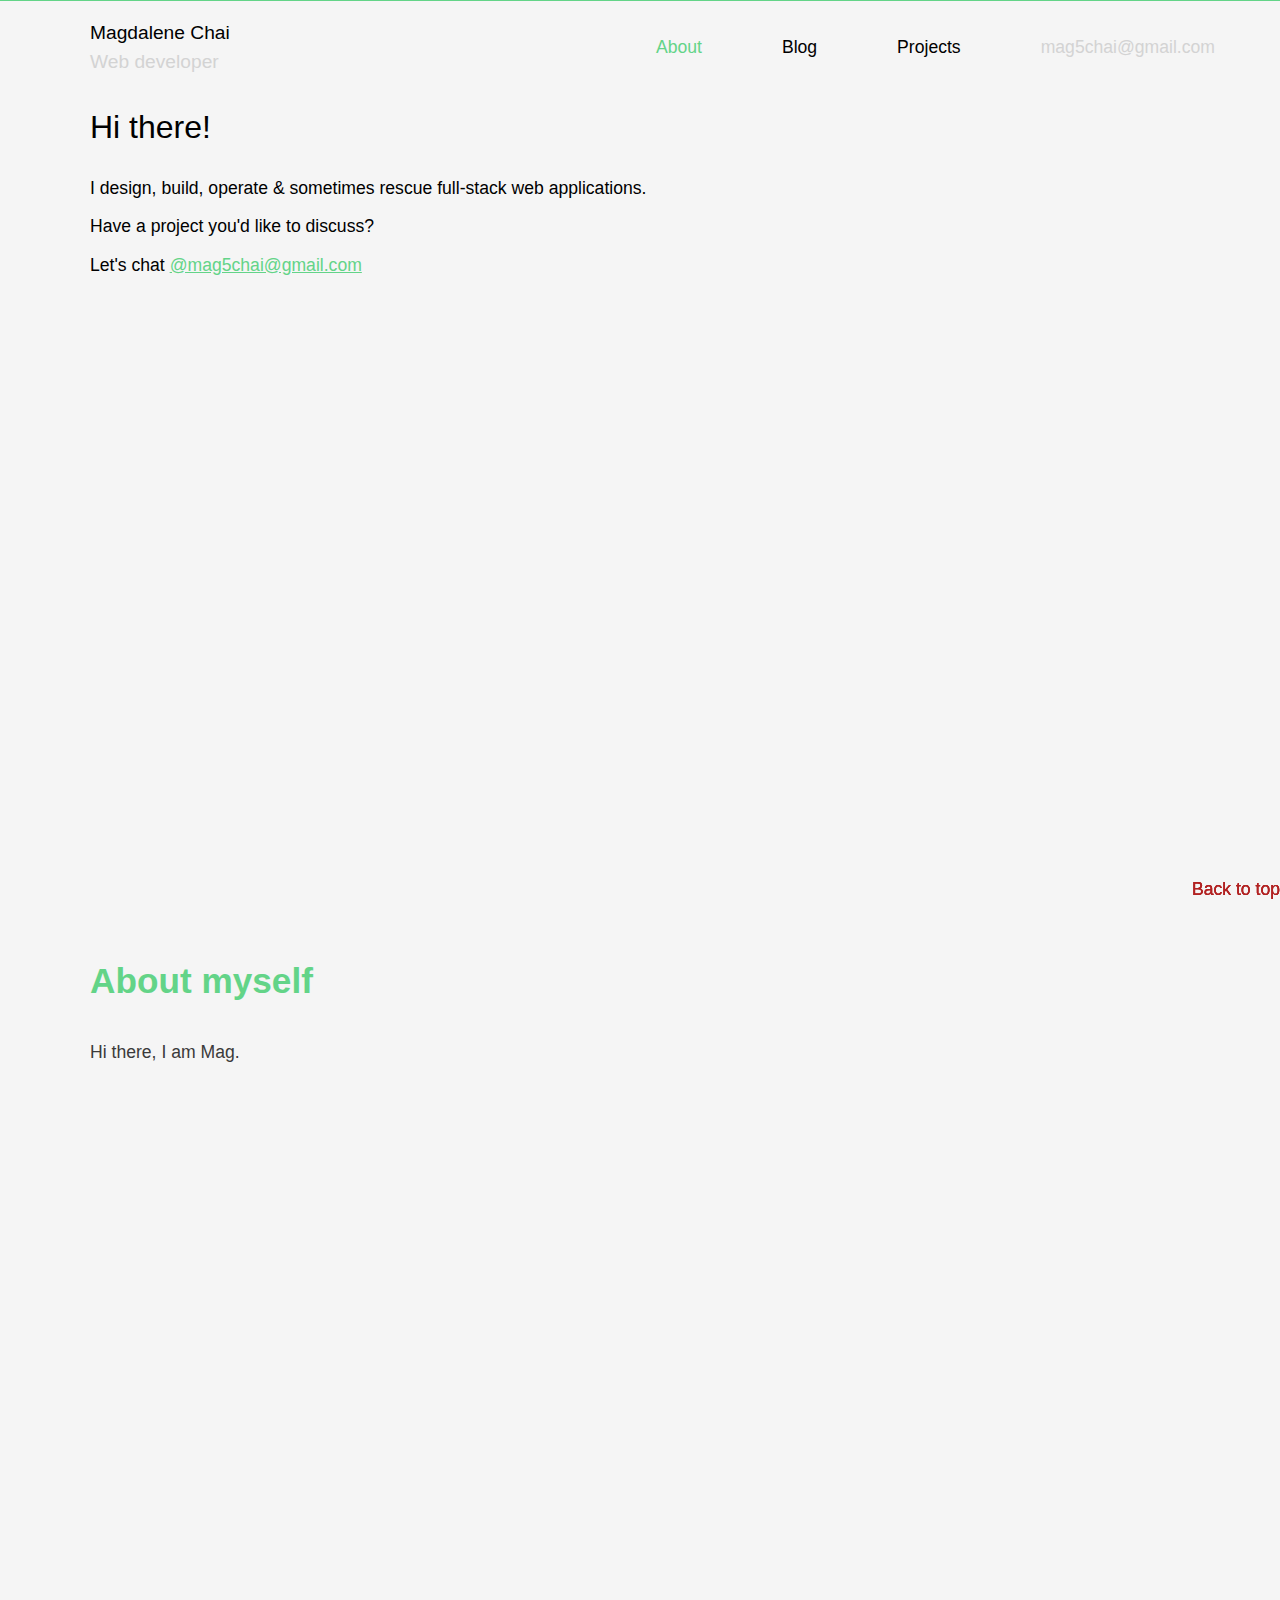
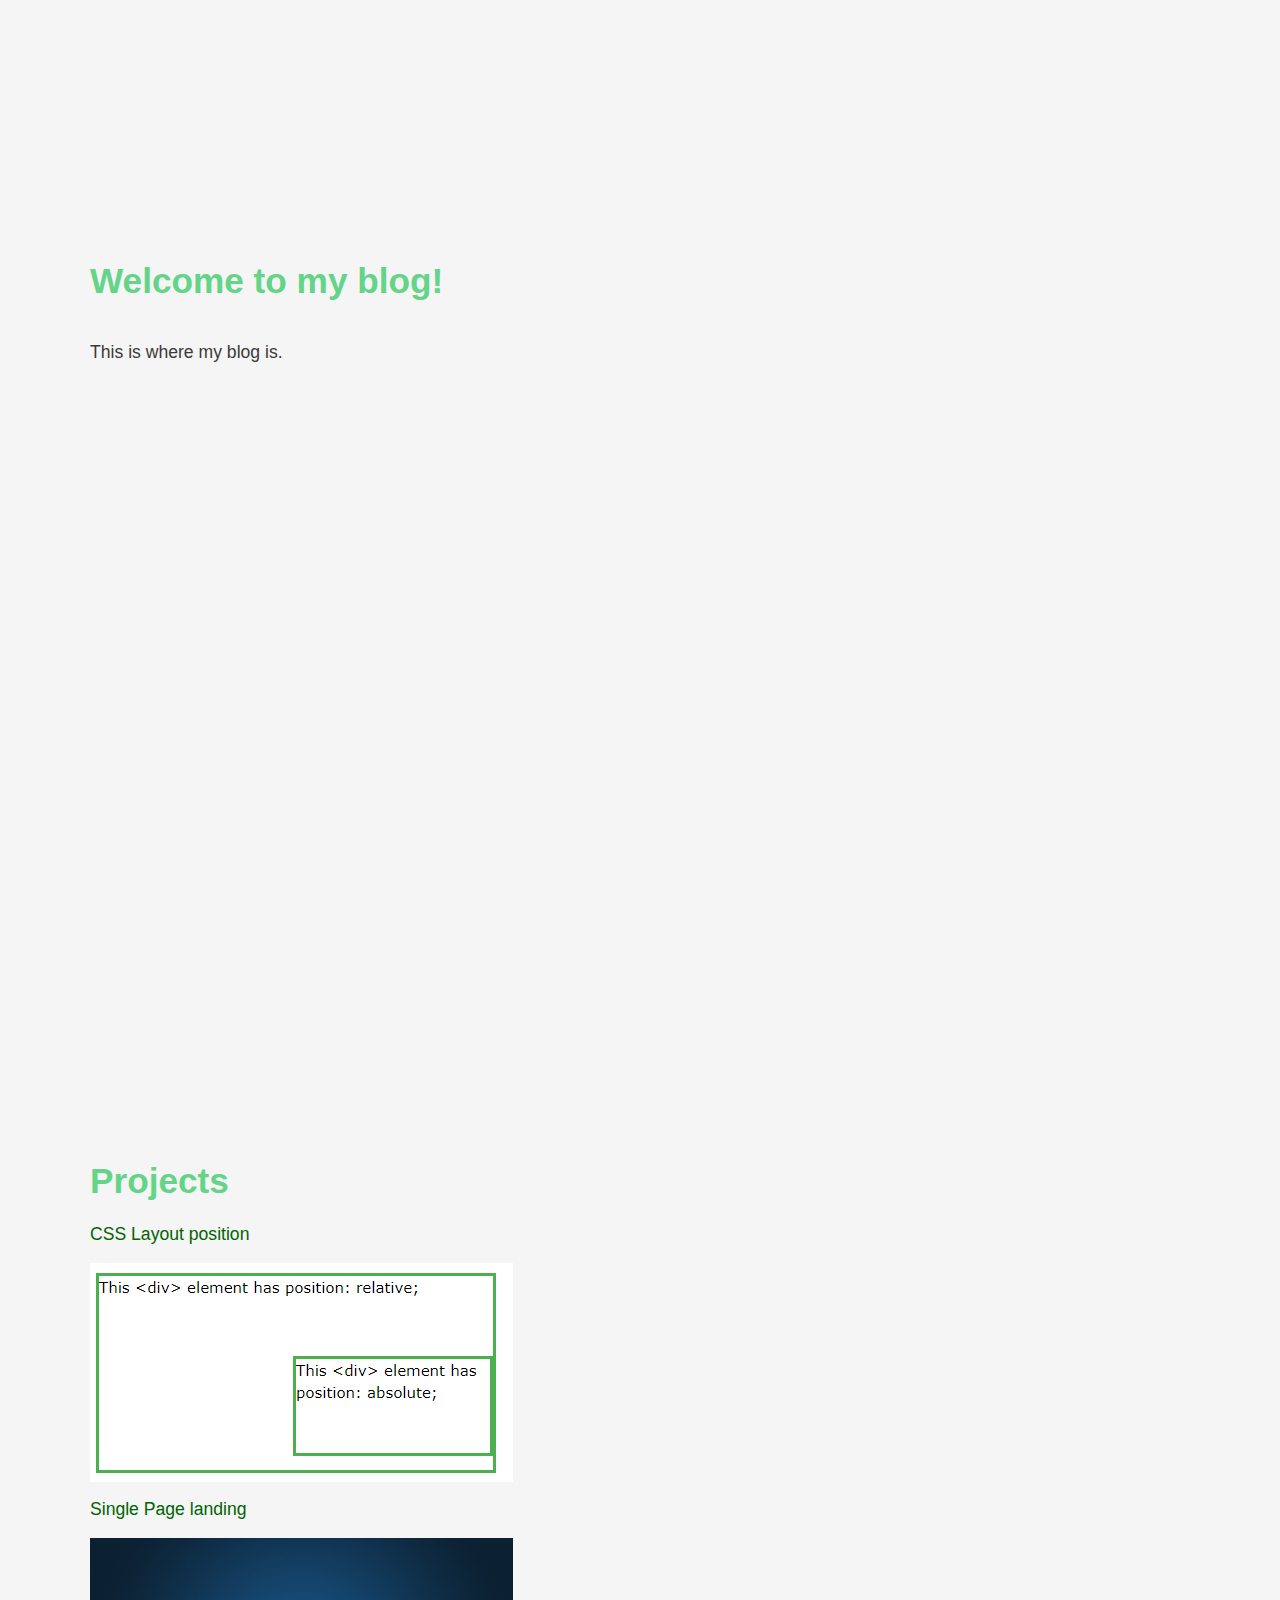
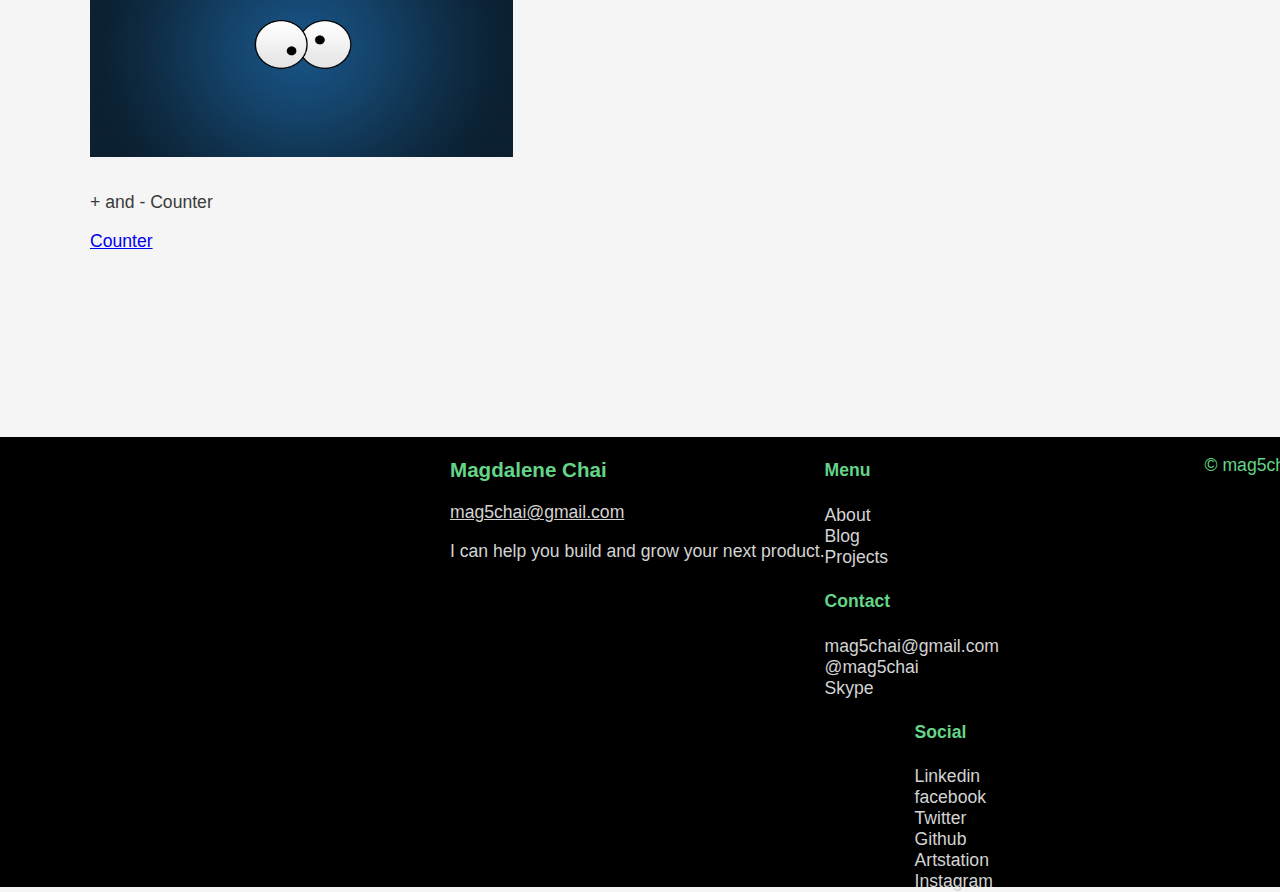
<file: index.html>
<html>
    <head>
        <title>Projects hole</title>
        <link rel="stylesheet" type="text/css" href="./style2.css">
    </head>
    <body>
   
        <header id="top" class="header">
            <div class="start">
                <div class="container">
                    <div class="leftcol">
                        <p>Magdalene Chai</p>
                        <p class="grey">Web developer</p>
                    </div>
                    <nav class="mainnav">
                        <ul>
                            <li><a class="green" href="#about">About</a></li>
                            <li><a class="black" href="#blog">Blog</a></li>
                            <li><a class="black" href="#projects">Projects</a></li>
                            <li><a class="grey" href="mailto:mag5chai@gmail.com">mag5chai@gmail.com</a></li>
                        </ul>
                    </nav>           
                </div>
            
                <div class="content">
                    <p class="main-1">Hi there!</p>
                    <p>I design, build, operate & sometimes rescue full-stack web applications.</p>
                    <p>Have a project you'd like to discuss?</p>
                    <p >Let's chat <a class="green" href="mailto:mag5chai@gmail.com">@mag5chai@gmail.com</a></p>
                </div>
            </div>
        </header>

        <div class="mainbody">
            <div id="about" class="sizing">
                <h1 class="green">About myself</h1>
                <p>Hi there, I am Mag.</p>
                <p class="btt"><a href="#top">Back to top</a></p>
            </div>
        
            <div id="blog" class="sizing">
                <h1 class="green">Welcome to my blog!</h1>
                <p>This is where my blog is.</p>
                <p class="btt"><a href="#top">Back to top</a></p>
            </div>
        
            <div id="projects" class="sizing">
                <h1 class="green">Projects</h1>
                <div class="project1">
                <p class="pname">CSS Layout position</p>
                <p><a class="pposition" href="./Project: Css Layout-position/index.html">
                    <img src="./images/Cssp1.png"></a></p>
                    </div>
                <div class="project2">
                    <p class="pname">Single Page landing</p>
                    <p><a class="spbg" href="./Project: Fullpagelanding/index.html">
                    <img src="./Project: Fullpagelanding/bg.png"></a></p>
                </div>
                <div class="project3">
                    <p class="JSpnm">+ and - Counter</p>
                    <p><a class="PMJS" href="./Project: INDJS/index.html">Counter</a></p>

                </div>
                <p class="btt"><a href="#top">Back to top</a></p>
            </div>
            <footer class="footer flex3">
                <div class="mainfoot">
                    <div class="summary">
                        <h3 class="green">Magdalene Chai</h3>
                        <p><a class="email grey" href="mailto:mag5chai@gmail.com">mag5chai@gmail.com</a></p>
                        <p class="grey"> I can help you build and grow your next product.</p>
                    </div>
                </div>
                <div class="flex2 mid">
                    <div class="menu">
                        <h4 class="green">Menu</h4>
                        <ul class="flex3 grey left">
                            <li>About</li>
                            <li>Blog</li>
                            <li>Projects</li>
                        </ul>
                    </div>
                    <div class="contact grey">
                        <h4 class="green">Contact</h4>
                        <ul class="flex3 left">
                            <li><a class="email grey" href="mailto:mag5chai@gmail.com">mag5chai@gmail.com</a></li>
                            <li><a class="grey" href="https://www.instagram.com/magcms/" target="_blank" title="insta me">@mag5chai</a></li>
                            <li>Skype</li>
                        </ul>
                    </div>
                    <div class="social">
                        <h4 class="green">Social</h4>
                            <div class="flex2">
                                <ul class="flex3 left">
                                    <li><a class="grey" href="linkedin.com/">Linkedin</a></li>
                                    <li><a class="grey" href="facebook.com">facebook</a></li>
                                    <li><a class="grey" href="twitter.com">Twitter</a></li>
                                </ul>
                                <ul class="flex3 left">
                                    <li><a class="grey" href="github.com">Github</a></li>
                                    <li><a class="grey" href="artstation.com">Artstation</a></li>
                                    <li><a class="grey" href="instagram.com">Instagram</a></li>
                                </ul>
                            </div>
                    </div>
                </div>    
                <div class="copyright green">
                    <p>&copy; mag5chai</p>
                </div>
            </footer>
        </div>
    </body>     
</html>
</file>
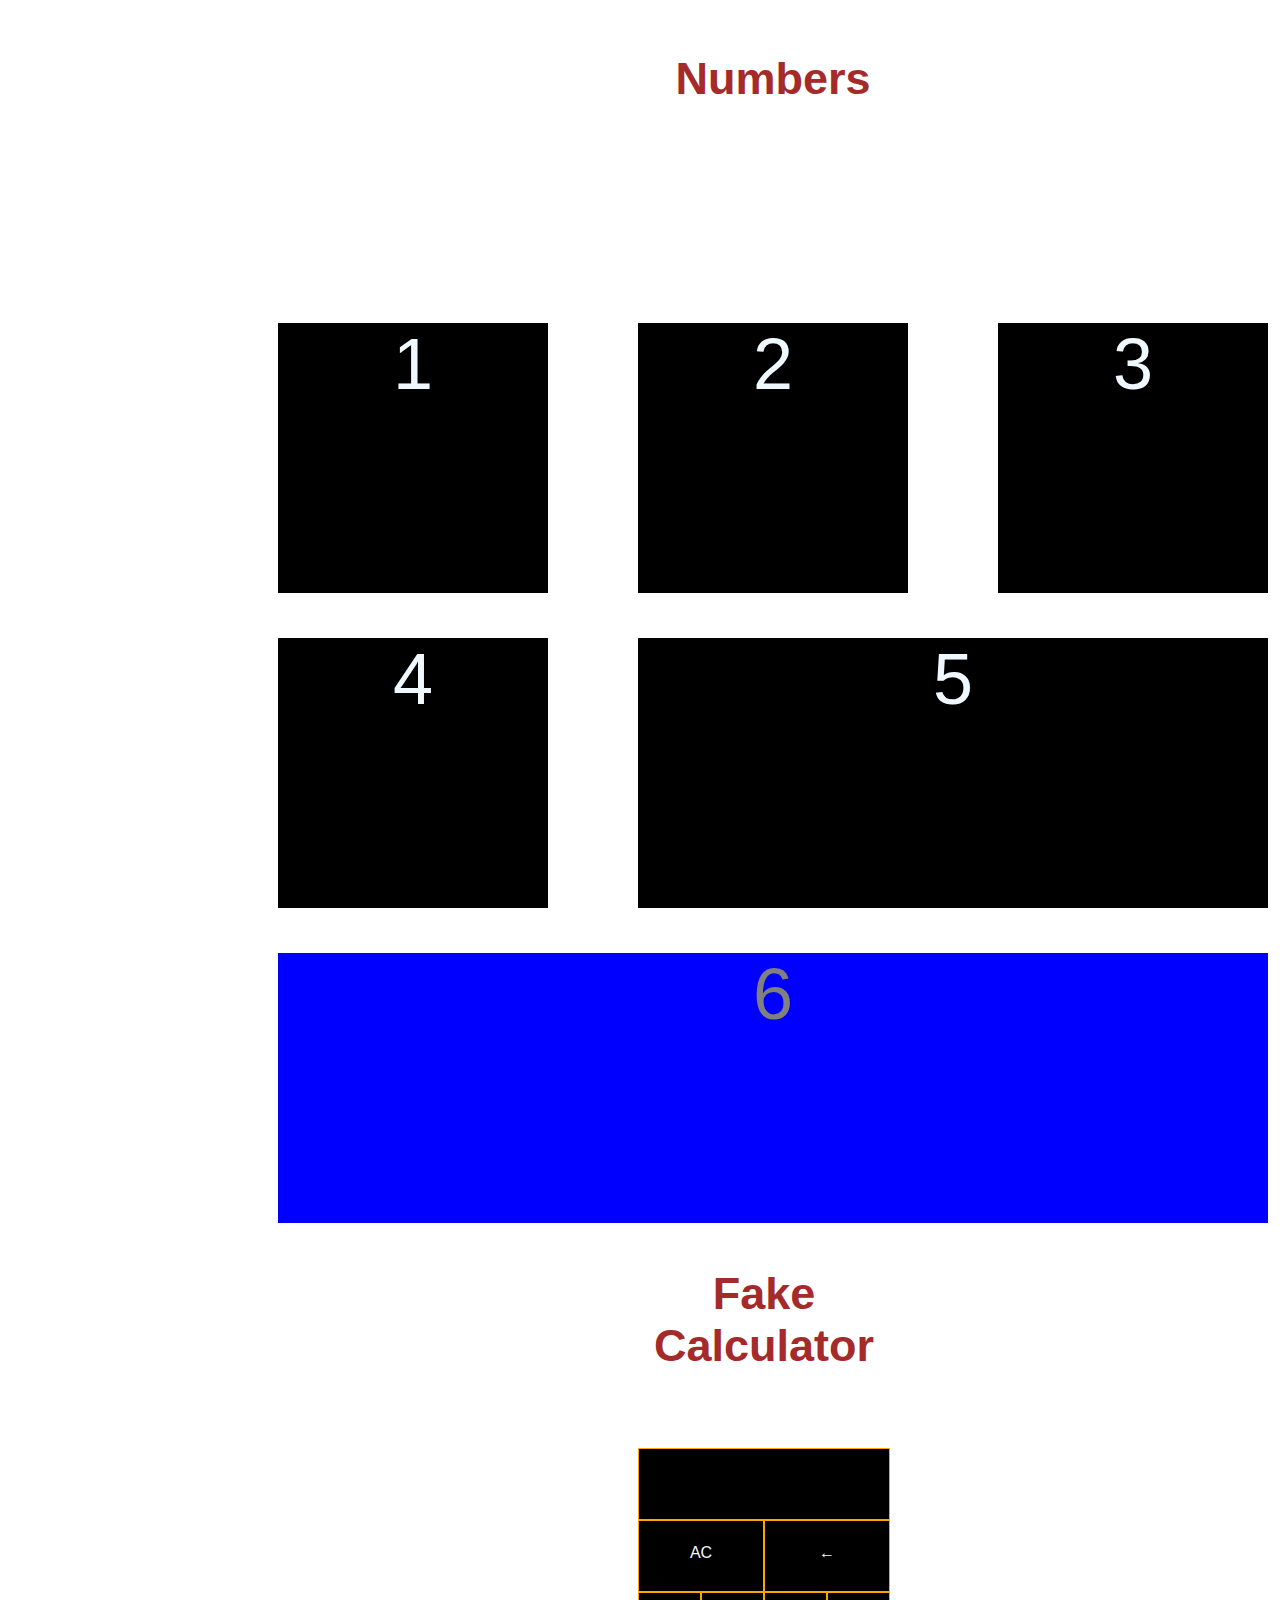
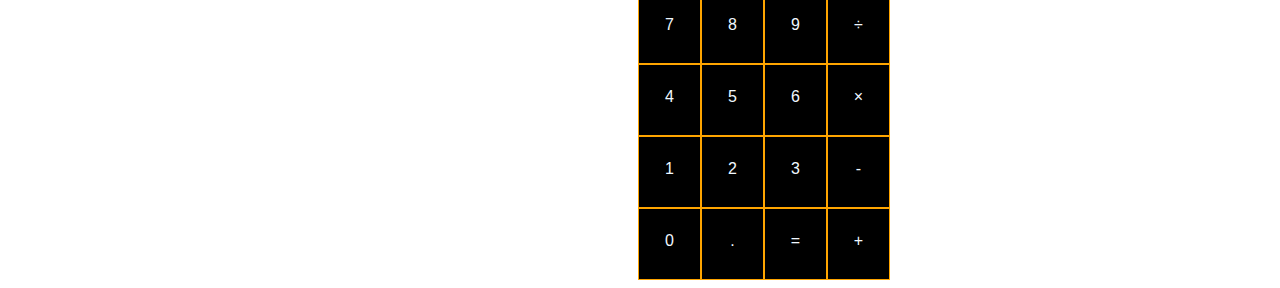
<file: CSS Grid/index.html>
<!DOCTYPE html>
<html>
<head>
    <meta charset="utf-8" />
    <meta http-equiv="X-UA-Compatible" content="IE=edge">
    <title>Grid </title>
    <meta name="viewport" content="width=device-width, initial-scale=1">
    <link rel="stylesheet" type="text/css" media="screen" href="main.css" />
</head>
<body>
    
    <div class ="grid-con">
        <h3 class="numbers">Numbers</h3>
        <div class ="box">1</div>
        <div class ="box">2</div>
        <div class ="box">3</div>
        <div class="box">4</div>
        <div class="box five">5</div>
        <div class="box six">6</div>
    </div>

    
    <div class ="cal">
        <h3 class="fcal">Fake Calculator</h3>
        <textarea class="b field" input type="number" min="0" max="1000"></textarea>
        <div class="b bs"> &#8592;</div>
        <div class="b ac">AC</div>
        <div class="b">7</div>
        <div class="b">8</div>
        <div class="b">9</div>
        <div class="b">&divide;</div>

        <div class="b">4</div>
        <div class="b">5</div>
        <div class="b">6</div>
        <div class="b">&times;</div>

        <div class="b">1</div>
        <div class="b">2</div>
        <div class="b">3</div>
        <div class="b">-</div>
        
        <div class="b">0</div>
        <div class="b">.</div>
        <div class="b">=</div>
        <div class="b">+</div>
        
    </div>
    
</body>
</html>
</file>
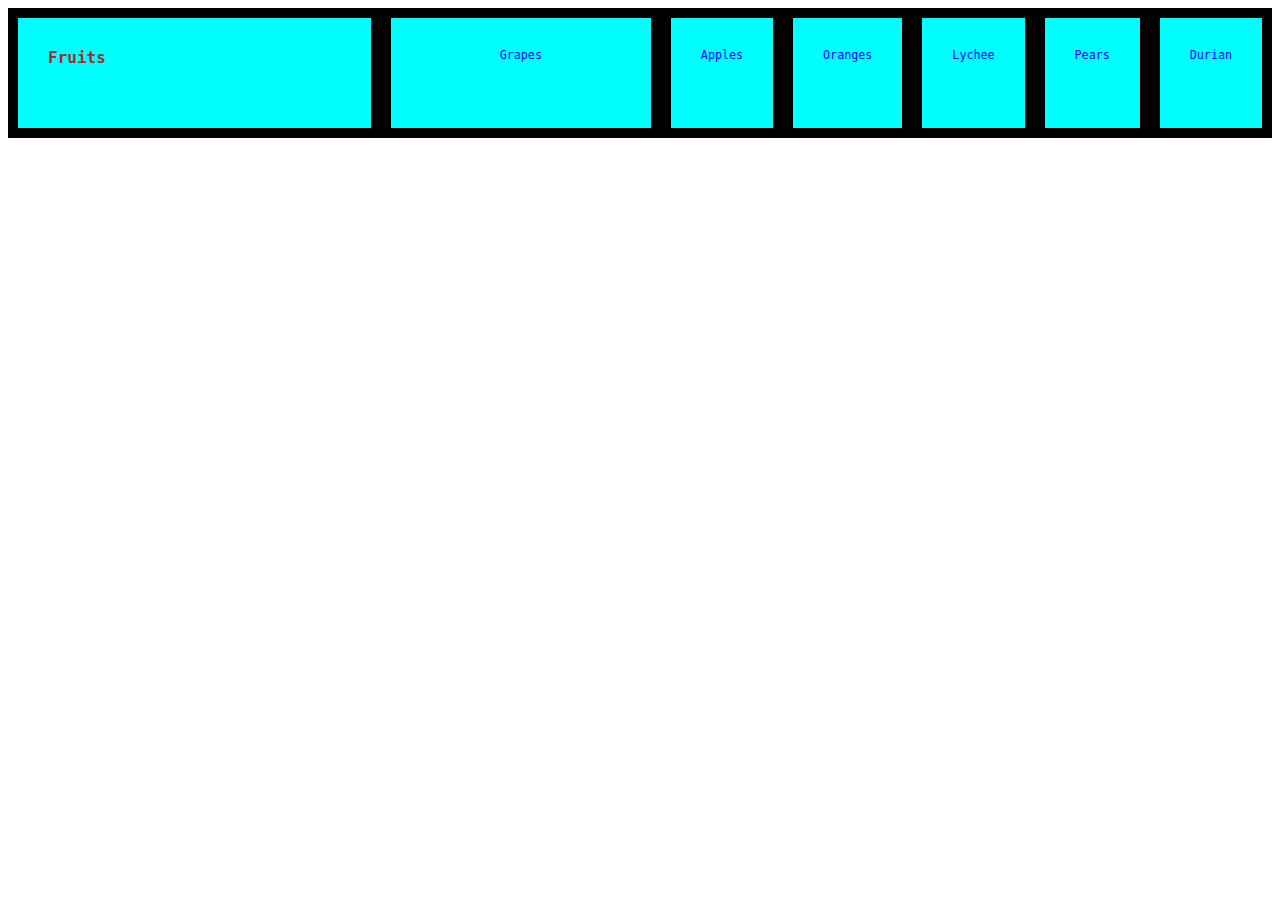
<file: Flexbox/index.html>
<!DOCTYPE html>
<html>
<head>
    <meta charset="utf-8" />
    <meta http-equiv="X-UA-Compatible" content="IE=edge">
    <title>Flexbox</title>
    <meta name="viewport" content="width=device-width, initial-scale=1">
    <link rel="stylesheet" type="text/css" media="screen" href="main.css" />
</head>
<body>
    <div class="flex-container">
        <div class="header one">Fruits</div>
        <div class="sub two">Grapes</div>
        <div class="sub">Apples</div>
        <div class="sub">Oranges</div>
        <div class="sub">Lychee</div>
        <div class="sub">Pears</div>
        <div class="sub">Durian</div>
    </div>
    
</body>
</html>
</file>
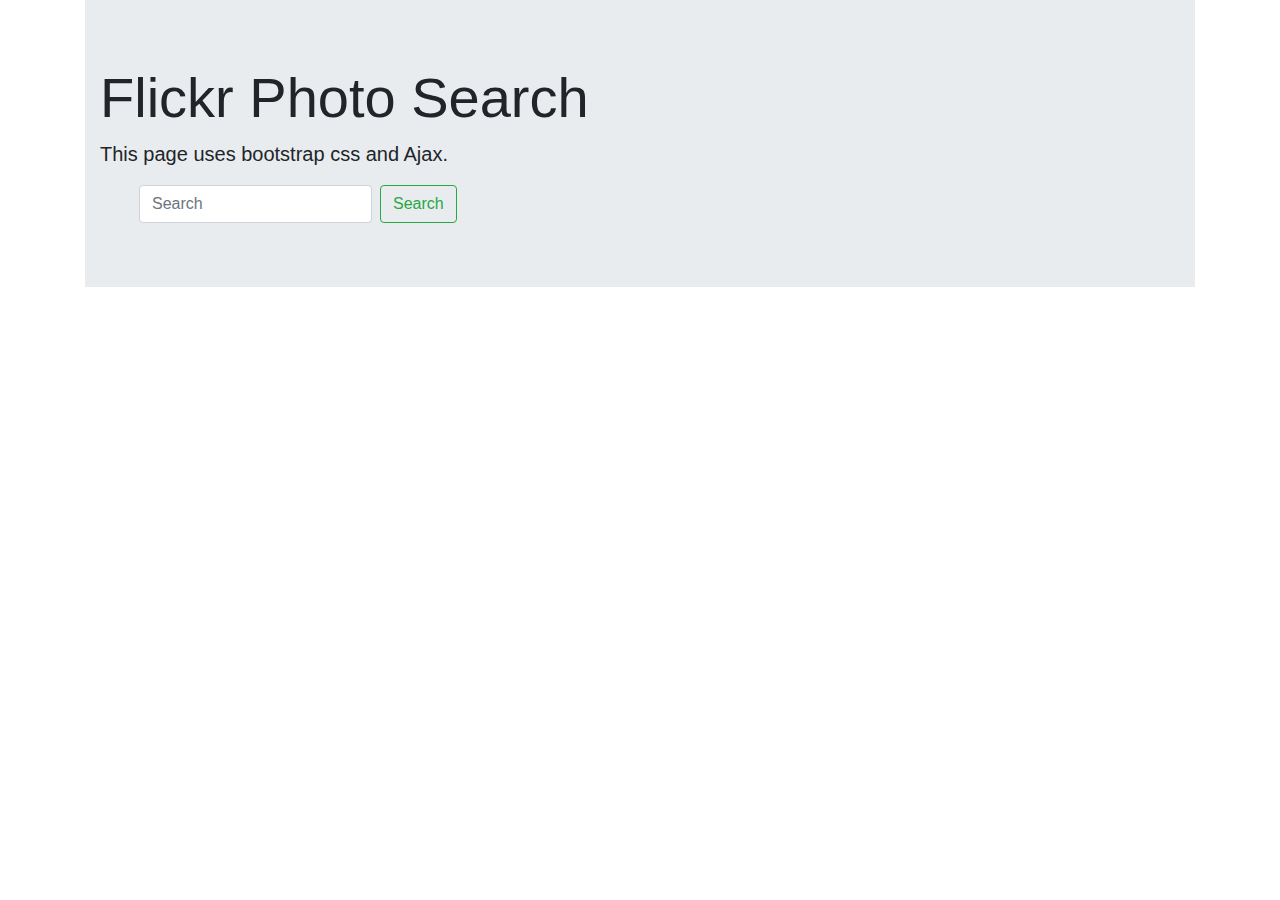
<file: flickrphoto/index.html>
<!DOCTYPE html>
<html>
<head>
    <meta charset="utf-8" />
    <meta http-equiv="X-UA-Compatible" content="IE=edge">
    <title>Flickr photo Search</title>
    <meta name="viewport" content="width=device-width, initial-scale=1">
    <link rel="stylesheet" href="https://maxcdn.bootstrapcdn.com/bootstrap/4.0.0/css/bootstrap.min.css" integrity="sha384-Gn5384xqQ1aoWXA+058RXPxPg6fy4IWvTNh0E263XmFcJlSAwiGgFAW/dAiS6JXm"
        crossorigin="anonymous">
    <link rel="stylesheet" type="text/css" media="screen" href="main.css" />
    <script src="https://code.jquery.com/jquery-3.3.1.min.js" integrity="sha256-FgpCb/KJQlLNfOu91ta32o/NMZxltwRo8QtmkMRdAu8="
    crossorigin="anonymous"></script>
    <script src="app.js"></script>
</head>
<body>
    <div class="container">
        <div class="jumbotron jumbotron-fluid">
            <div class="container">
                <h1 class="display-4">Flickr Photo Search</h1>
                <p class="lead">This page uses bootstrap css and Ajax.</p>
            </div>
            <form id="form" class="form-inline">
                <input id="searchfield" class="form-control mr-sm-2" type="search" placeholder="Search" aria-label="Search">
                <button id="submitbtn" class="btn btn-outline-success my-2 my-sm-0" type="submit" >Search</button>
            </form>
        </div>
        <div>
            <ul id="photo">
            </ul>
        </div>
    </div>
</body>
</html>
</file>
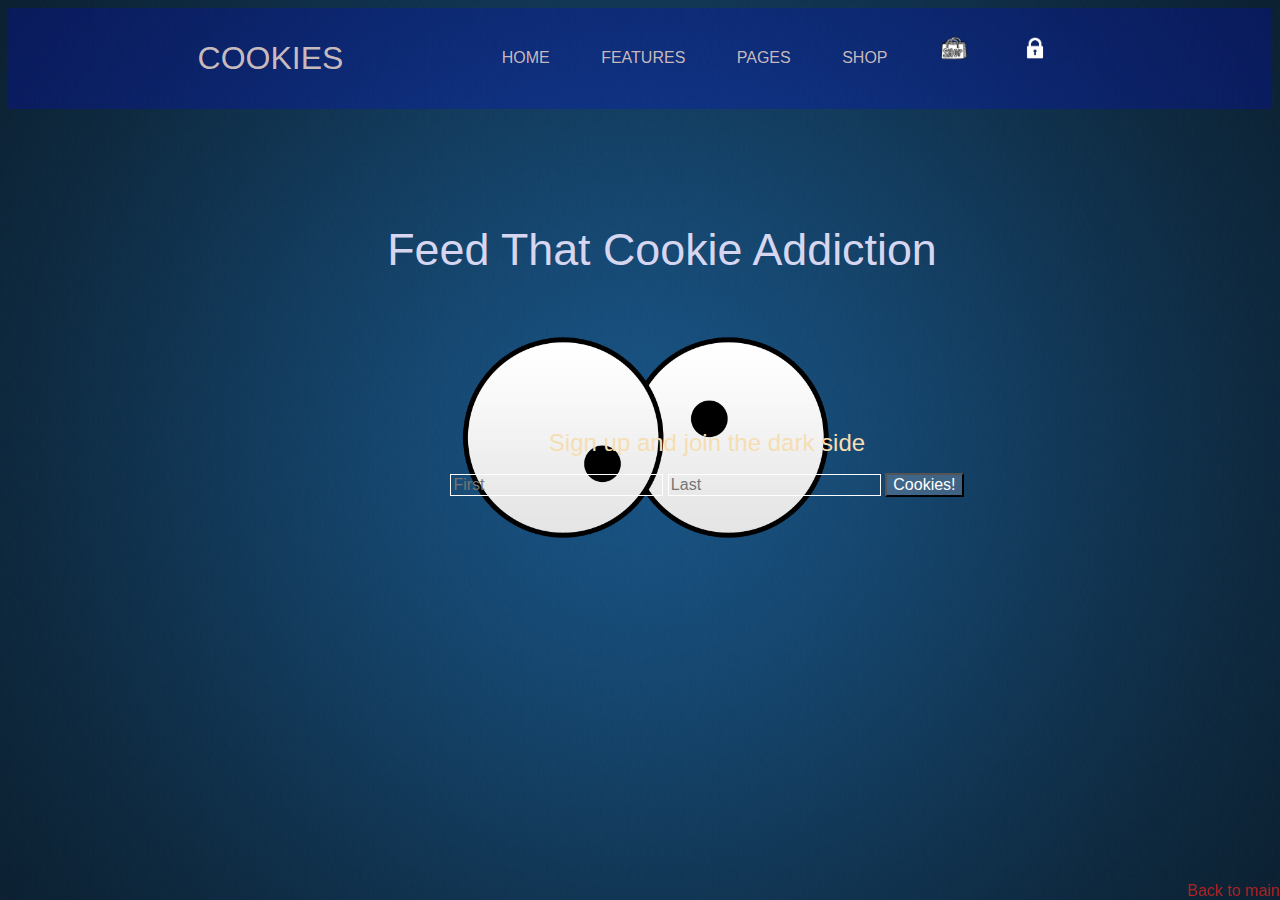
<file: Project: Fullpagelanding/index.html>
<!DOCTYPE html>
<html>
<head>
    <title>Fullpagelanding</title>
    <link rel="stylesheet" type="text/css" href="style.css" />
</head>
<body>
    <div class="header">
        <div class="header-logo">
            <p>COOKIES</p>
        </div>
            <nav class="mainnav">
                <ul>
                    <li>HOME</li>
                    <li>FEATURES</li>
                    <li>PAGES</li>
                    <li>SHOP</li>
                    <li><img src="./sb.png" class="resize"></a></li>
                    <li><img src="./login.png" class="resize"></a></li>
                </ul>
            </nav>
    </div>

    <div class="maincontent">
        <div class="container1">
        <p class="line1">
            Feed That Cookie Addiction
        </p>
        </div>
        <div class="container">
        <p class="line2">
            Sign up and join the dark side
        </p>
        <p class="signup">
           <form>
               <input type="text" name="firstname" class="input" placeholder="First">
               <input type="text" name="lastname" class="input" placeholder="Last">
               <button>Cookies!</button>
           </form> 
        </p>
    </div>
    </div>
<p>
    <a class="btm" href="../index.html">Back to main</a>
</p>
</body>
</html>
</file>
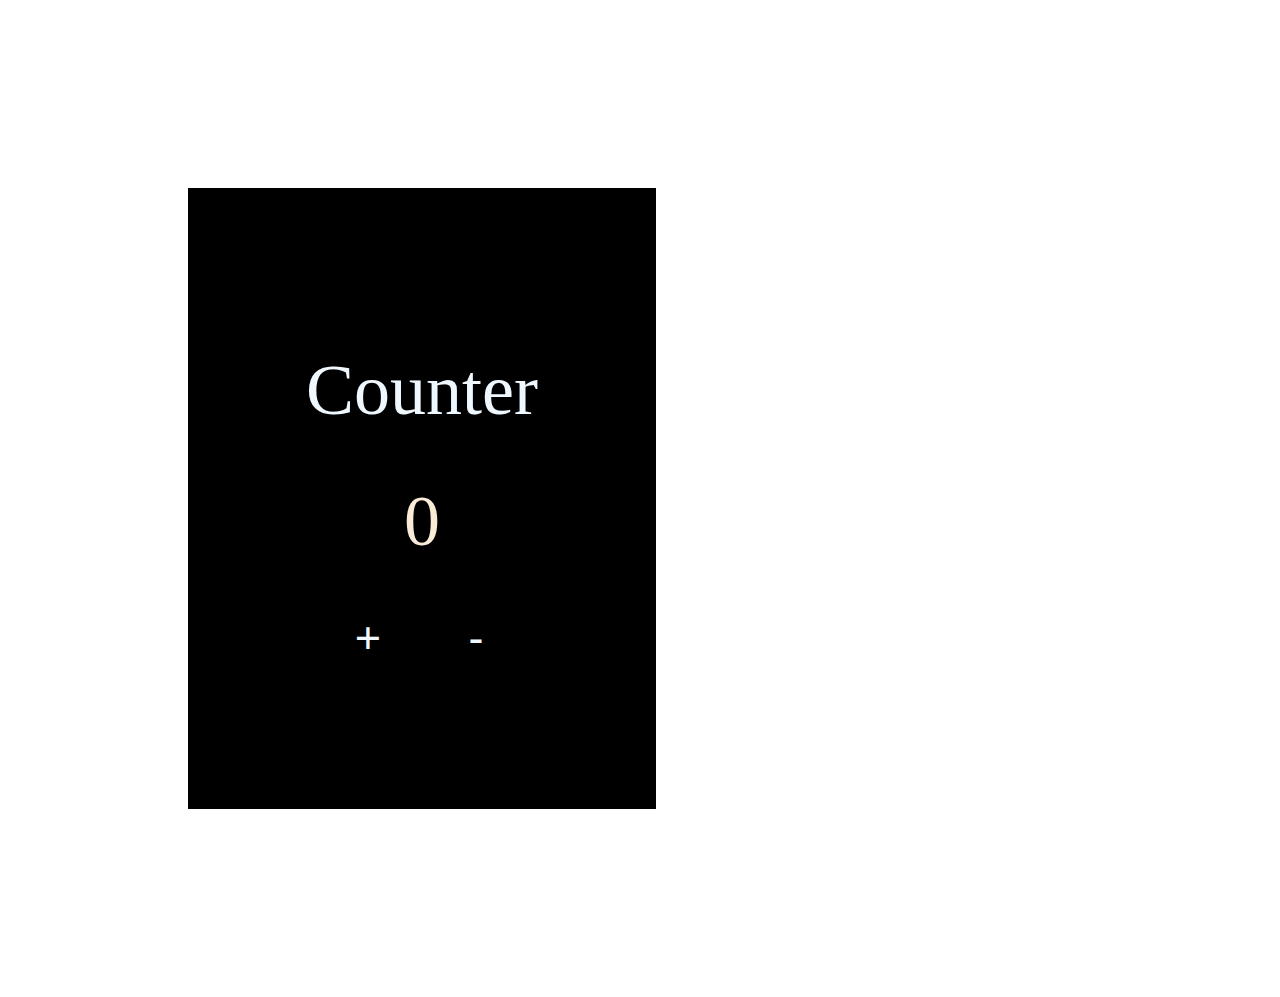
<file: Project: INDJS/index.html>
<!DOCTYPE html>
<html>
<head>
    <meta charset="utf-8" />
    <meta http-equiv="X-UA-Compatible" content="IE=edge">
    <title>Increment and Decrement Javascript</title>
    <link rel="stylesheet" type="text/css" media="screen" href="media.css" />
   
</head>
<body>
    <div class="counter">
        <p class="heading">Counter</p>
        <div id="value" class="valueBox">0
        </div>
        <div id="plusButton" class="plusButton">
            <button type="button">+</button>
        </div>
        <div id="minusButton" class="minusButton">
            <button type="button">-</button>
        </div>
    </div>
    <script src="javascript.js"></script>
    
</body>
</html>
</file>
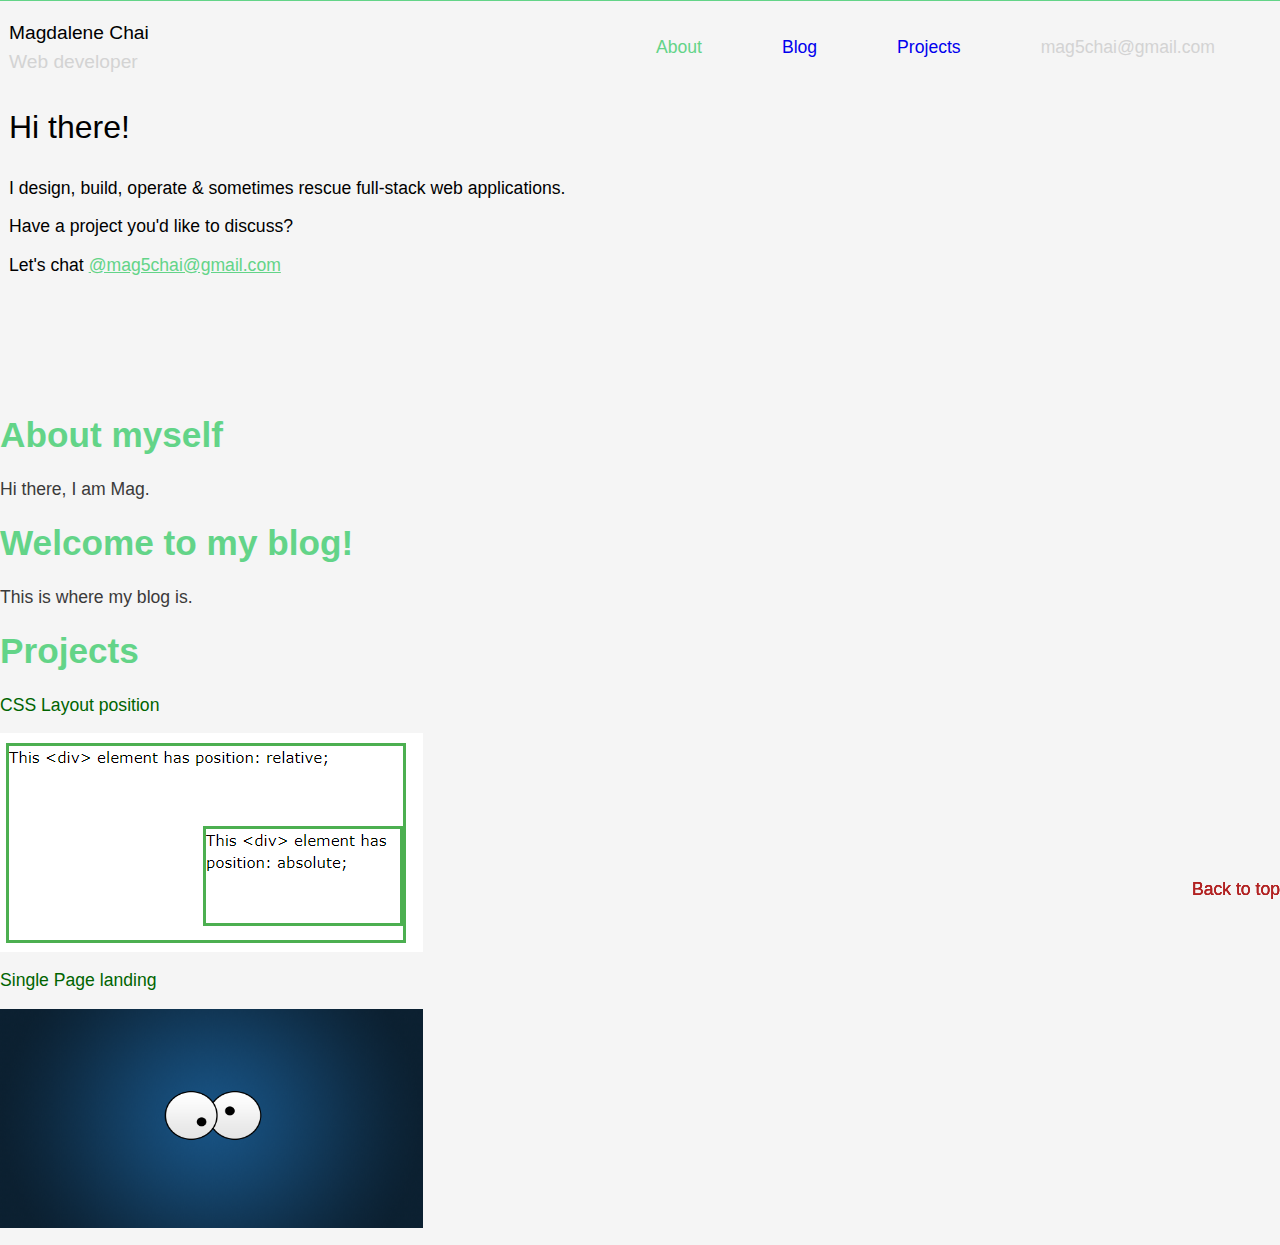
<file: index2.html>
<html>
<head>
    <title>Projects hole</title>
    <link rel="stylesheet" type="text/css" href="./style2.css">
</head>
<body>

    <header id="top" class="header">
        <div class="container">
            <div class="leftcol">
                <p>Magdalene Chai</p>
                <p class="grey">Web developer</p>
            </div>
            <nav class="mainnav">
                <ul>
                    <li>
                        <a class="green" href="#about">About</a>
                    </li>
                    <li>
                        <a href="#blog">Blog</a>
                    </li>
                    <li>
                        <a href="#projects">Projects</a>
                    </li>
                    <li>
                        <a class="grey" href="mailto:mag5chai@gmail.com">mag5chai@gmail.com</a>
                    </li>
                </ul>
            </nav>
        </div>

        <div class="content">
            <p class="main-1">Hi there!</p>
            <p>I design, build, operate & sometimes rescue full-stack web applications.</p>
            <p>Have a project you'd like to discuss?</p>
            <p>Let's chat
                <a class="green" href="mailto:mag5chai@gmail.com">@mag5chai@gmail.com</a>
            </p>
        </div>
    </header>

    <div class="mainbody">
        <div id="about">
            <h1 class="green">About myself</h1>
            <p>Hi there, I am Mag.</p>
            <p class="btt">
                <a href="#top">Back to top</a>
            </p>
        </div>

        <div id="blog">
            <h1 class="green">Welcome to my blog!</h1>
            <p>This is where my blog is.</p>
            <p class="btt">
                <a href="#top">Back to top</a>
            </p>
        </div>

        <div id="projects">
            <h1 class="green">Projects</h1>
            <div class="project1">
                <p class="pname">CSS Layout position</p>
                <p>
                    <a class="pposition" href="./Project: Css Layout-position/index.html">
                        <img src="./images/Cssp1.png">
                    </a>
                </p>
            </div>
            <div class="project2">
                <p class="pname">Single Page landing</p>
                <p>
                    <a class="spbg" href="./Project: Fullpagelanding/index.html">
                        <img src="./Project: Fullpagelanding/bg.png">
                    </a>
                </p>
            </div>
            <p class="btt">
                <a href="#top">Back to top</a>
            </p>
        </div>
    </div>

</body>
<footer>

</footer>

</html>
</file>
<file: style2.css>
body {
    background-color: whitesmoke;
}

.header {
    padding: 2vh 1vh;
    font-size: 1.1rem;
    font-family: Maison Neue,Helvetica Neue,Helvetica,Arial,sans-serif;
    color: black;
    font-weight: 300;
    border-top: solid 0.1rem #63d488;
}
.start {
    margin-left: 9vh;
    height: 100vh;
}
.leftcol{
    font-size: 1.2rem;
    line-height: 1.8rem;
}

.leftcol p {
   list-style-type: none;
   padding: 0;
   margin: 0;
}

.mainnav li {
    list-style-type: none;
    padding-left: 3rem; 
    margin: 0 1rem;
}

li a {
    vertical-align: text-top;
    text-decoration: none;
}

li a:hover {
    color: #63d488;
}

.mainnav {
    padding-right: 2.5rem;  
}

.main-1 {
    font-weight: normal;
    font-size: 2rem;
}
.content {
    display: block;
    padding-bottom: 5rem;
}


/* navigation */
.mainbody{
   position: relative;
   font-size: 1.1rem;
   font-family: Maison Neue,Helvetica Neue,Helvetica,Arial,sans-serif;
   color: #3b3a3a;
   font-weight: 300;
}
.sizing {
   height: 100vh;
   font-size: 1.1rem;
   display: flex;
   flex-direction: column;
   flex-wrap: wrap;
   margin-left: 10vh;

}

.btt a:hover {
    color: red;
}
.btt a {
    text-decoration: none;
    color: firebrick;
    font-weight: 500;
    position: fixed;
    bottom: 0;
    right: 0;
}
/* flexbox */
.container {
    display: flex;
    flex-wrap: wrap;
    justify-content: flex-end;
}
body {
    display: flex;
    flex-direction: column;
    margin: 0;
}

.mainnav ul {
    display: flex;
    flex-wrap: wrap;
    justify-content: flex-end;
}

.leftcol {
    flex-grow: 2;
}
.flex2 {
    display: flex;
    flex-wrap: wrap;
}
.flex3 {
    display: flex;
    flex-direction: column;
    list-style-type: none;
    flex-wrap: wrap;
    margin: 0;
}

/* Projects */

.pname {
    color: darkgreen;
    font-weight: 300;
    margin: 0;
    display: inline-block;
}

.spbg img {
    width: 423px;
    height: 219px;
}

/* Footer */
.mid {
    justify-content: auto;
    align-self: auto;
    flex: 1 0 auto;
}
.copyright {
    flex-shrink: 0;
    align-self: flex-end;
}
.footer {
    height: 50vh;
    background-color: black;
    padding: 0 50vh;
}
.left {
    padding-left: 0;
    margin-right: 10vh;
}
.social {
    margin-left: 10vh;
}

/* special font color */

.grey {
    color: lightgrey;
}

.green {
    color: #63d488;
}

.black {
    color: black;
}

/* pseudo */
.clearfix::after {
    content: "";
    clear: both;
    display: block;
}
</file>
<file: CSS Grid/main.css>
*{
    font-family: Helvetica, Arial, sans-serif;
}


/* styling box */

h3 {
    font-size: 5vh;
    color: brown;
    text-align: center; 
}

.box {
    width: 30vh;
    height: 30vh;
    background-color: black;
    color: aliceblue;
    font-size: 8vh;
    text-align: center;
}

/* grid */

.grid-con {
    display: grid;
    grid-template-rows: 30vh 30vh 30vh;
    grid-template-columns: 30vh 30vh 30vh;
    grid-gap: 5vh 10vh;
    padding: 0 30vh;
    align-content: start;
}

.numbers {
    grid-column-start: 1;
    grid-column-end: 4;
}
.five {
    grid-column-start: 2;
    grid-column-end: 4;
    width: auto;
}

.six {
    grid-column-start: 1;
    grid-column-end: 4;
    width: auto;
    background-color: blue;
    color: grey;
}

/* Fake Calculator */

/* display */
.b {
    background-color: black;
    color: aliceblue;
    border: solid thin orange;
    text-align: center;
    vertical-align: middle;
    line-height: 7vh;
}

/* grid */
.cal {
    display: grid;
    grid-template-columns: 7vh 7vh 7vh 7vh;
    grid-template-rows: 25vh 8vh 8vh 8vh 8vh 8vh 8vh;
    grid-row-gap: 0;
    padding: 0 70vh;
}
.fcal {
    grid-column: 1/5;
}
.field {
    grid-column: 1/5;
    resize: none;
}
.ac {
    grid-column: 1/3;
    grid-row: 3/4;
}
.bs {
    grid-column: 3/5;
}
</file>
<file: Flexbox/main.css>
/* styling */
* {
    font-family: monospace;
}

.flex-container {
    background-color: black;
}

.header {
    color: brown;
    font-weight: bold;
    font-size: 16px;
    padding: 30px;
    margin: 10px;
    height: 50px;
    background-color: aqua;
}

.sub {
    font-size: 0.9em;
    color: blue;
    padding: 30px;
    margin: 10px;
    height: 50px;
    background-color: aqua;
    text-align: center;
}

/* Flexbox */

.flex-container {
    display: flex;
    justify-content: flex-end;
    flex-wrap: wrap;
}
.one {
    flex-grow: 1;
}

.two {
    flex-basis: 200px;
}
</file>
<file: flickrphoto/main.css>
#searchfield {
    margin-left: 6vh;
}

.img-thumbnail {
    width: 50vh;
    height: 50vh;
    object-fit: cover; 
}
</file>
<file: Project: Fullpagelanding/style.css>
body {
     color: rgba(206, 191, 191, 0.98);
     background-color: black;
     background: url(./bg.png) no-repeat center fixed;
     background-size: cover;
     height: 100%;
     overflow: hidden;
     position: relative;
     font-family: Helvetica, sans-serif;
}
.header {
    background-color: rgba(0, 0, 255, 0.2);

}
.header-logo {
    display: inline-block; 
    font-size: 2rem;
    padding-left: 15%;
    font-weight: lighter;  
}
.mainnav {
    float: right;
    padding-right: 15%;
    margin-top: 0.7%;
}
.mainnav li {
    list-style-type: none;
    display: inline-block;
    padding-left: 15px; 
    padding-right: 2em;
}
.resize {
    width: 30px;
    height: 30px;
    object-fit: contain;
}

/* back */

.btm {
    text-decoration: none;
    font-family: Maison Neue,Helvetica Neue,Helvetica,Arial,sans-serif;
    color: firebrick;
    font-weight: 500;
    position: fixed;
    bottom: 0;
    right: 0;
}
/* centred text */

.maincontent {
    text-align: center;
    height: 40em;
    position: relative;
}
.container {
    margin: 0;
    position: absolute;
    top: 80%;
    left: 40%; 
}
.container1 {
    margin: 0;
    position: absolute;
    top: 27%;
    left: 30%; 
}
button {
    background-color: rgba(238, 236, 250, 0.2);
    color: white;
    font-size: 1em;   
}

.input {
    background-color: rgba(255, 255, 255, 0.01);
    border: solid white 0.02em;
    color: white;
    text-align: left;
    font-size: 1em;
}

.line1 {
    font-size: 4em;
    color: rgb(215, 214, 240);
    font-weight: 300;
    padding: 0%;
    margin: 0;
}
.line2 {
    font-size: 1.5em;
    color: wheat;
    font-weight: 80;
    padding: 0;
    margin: 0;
}
/* mediaqueries */

@media only screen and (max-width: 1281px) {
    
    .container {
        top: 50%;
        left: 35%; 
    }

    .container1 {
        top: 18%;
        left: 30%;
        font-size: 0.7em; 
    }
}
</file>
<file: Project: INDJS/media.css>
/* whole counter placement */

.counter {
    padding: 15vh 15vh;
    margin: 20vh 20vh;
    display: inline-grid;
    grid-template-columns: 10vh 10vh;
    grid-template-rows: 15vh 10vh 10vh;
    align-items: center;
    justify-items: center;
    font-family: 'Times New Roman', Times, serif;
    font-size: 8vh;
    background-color: black;
    grid-gap: 2vh;
}

.heading {
    grid-column: 1/3;
    color: aliceblue;
}

.valueBox {
    grid-column: 1/3;
    color: antiquewhite;
}

/* button styles */

button {
    border: none;
    text-decoration: none;
    font-size: 5vh;
    background-color: black;
    color: aliceblue;
}
</file>
